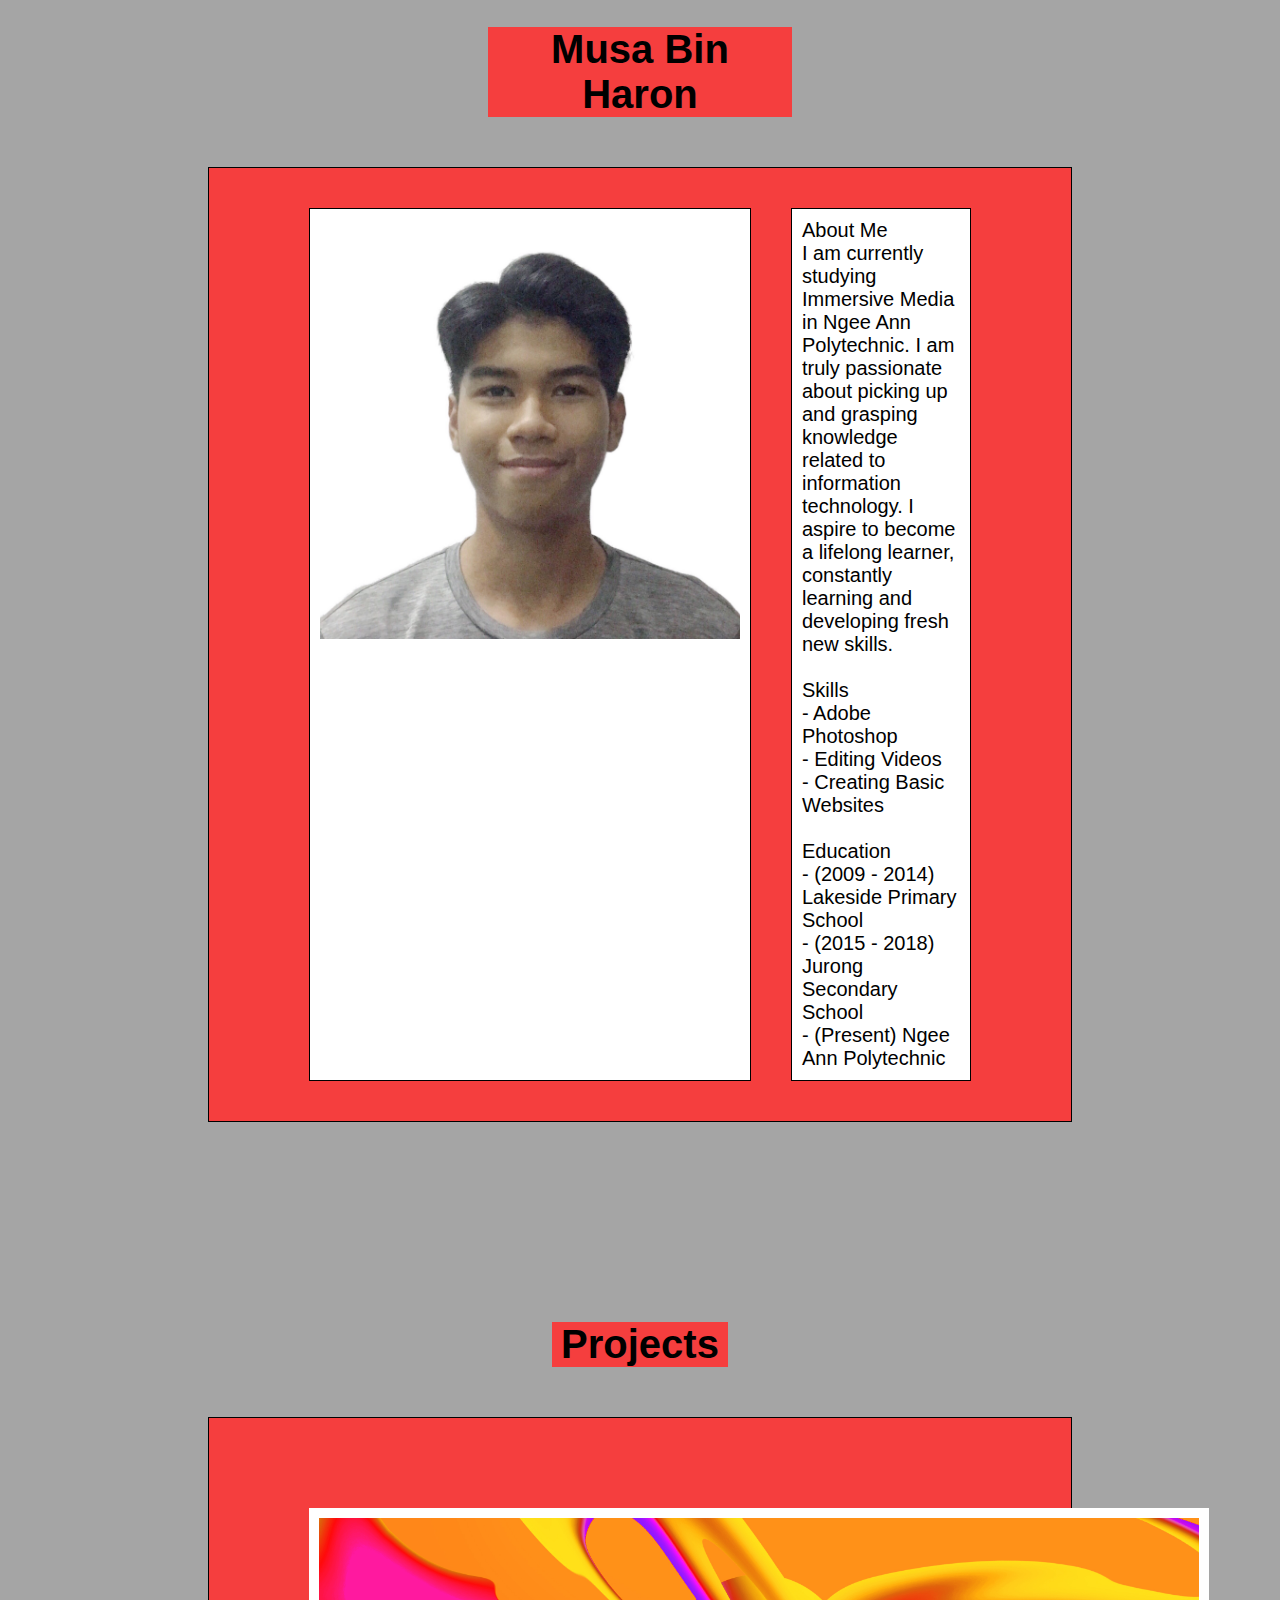
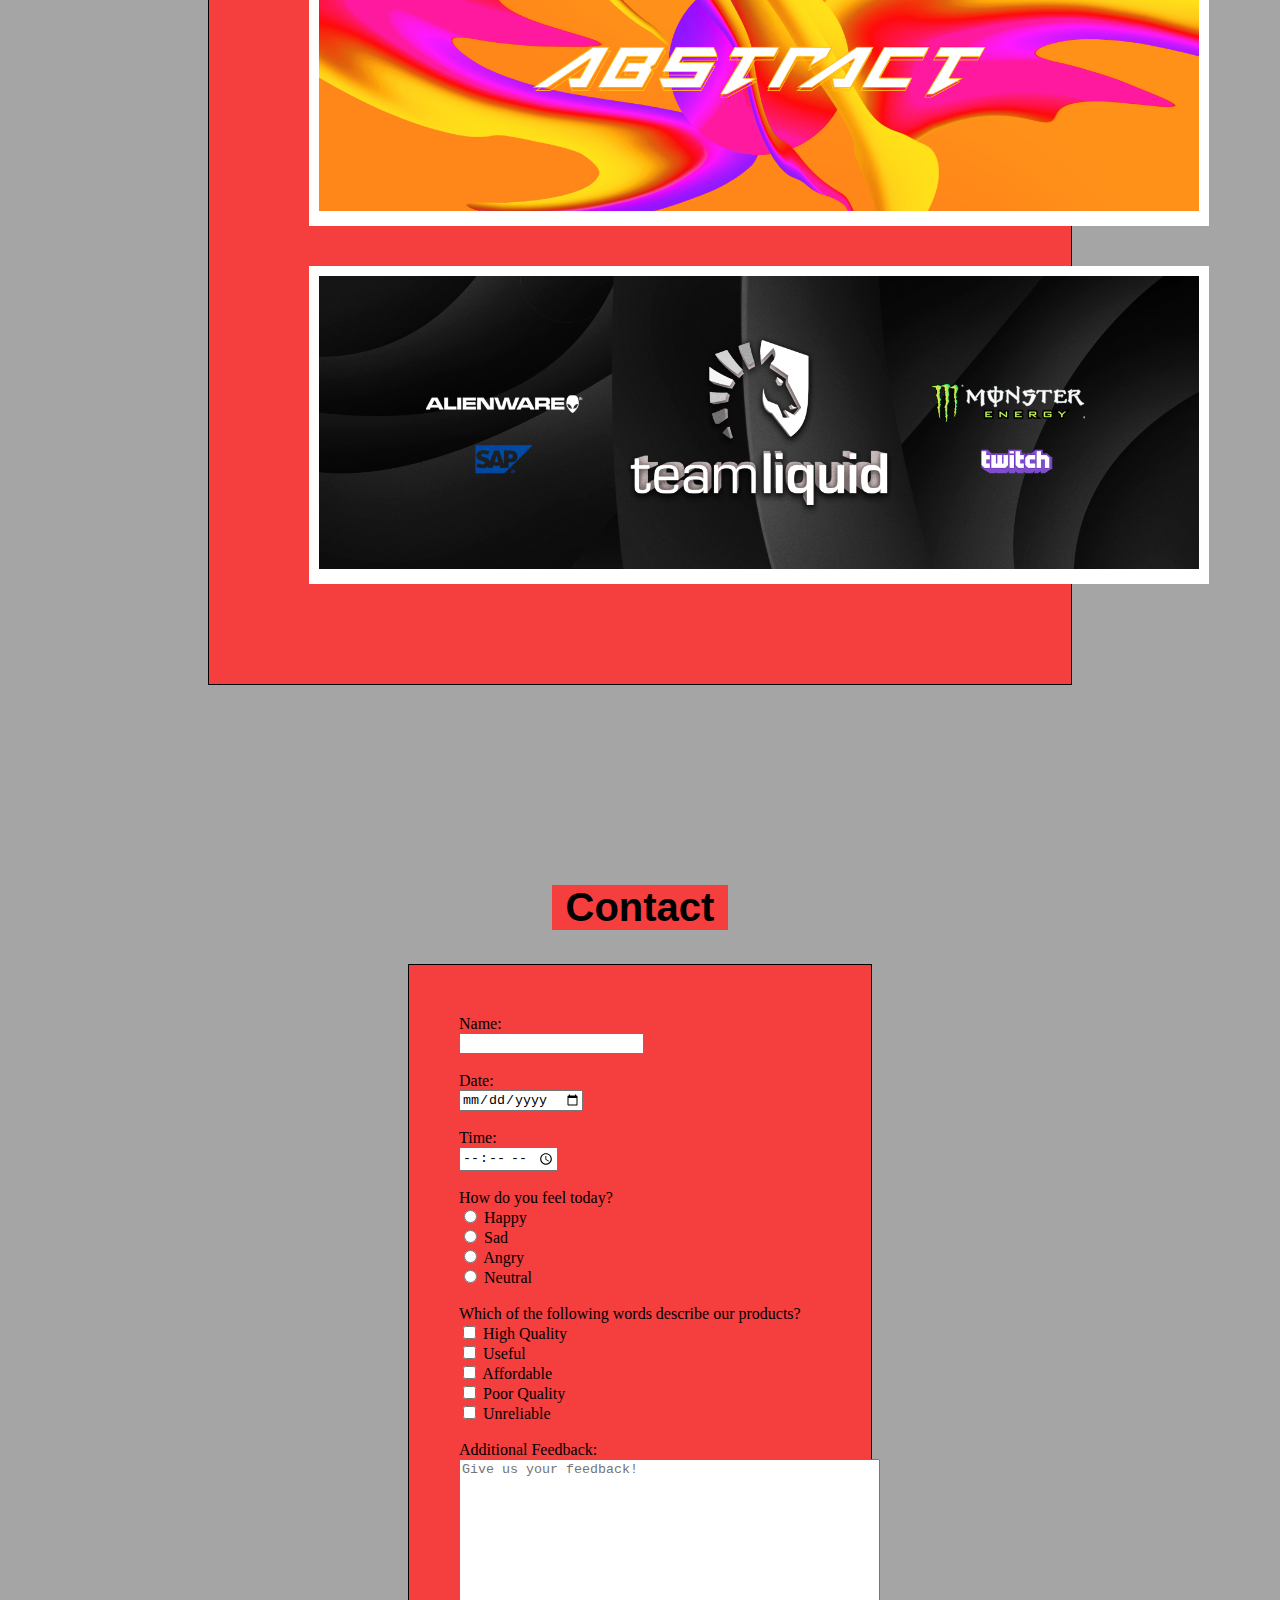
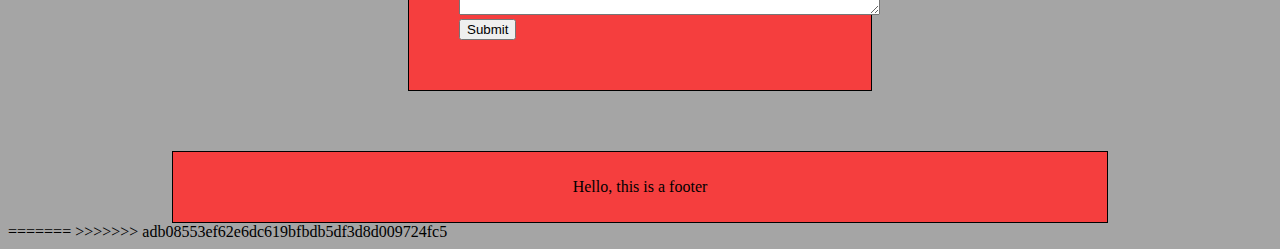
<file: index.html>
<!DOCTYPE html>
<html lang="en">
  <head>
    <meta charset="UTF-8" />
    <meta name="viewport" content="width=device-width, initial-scale=1.0" />
    <title>Document</title>
    <link href="style.css" rel="stylesheet" type="text/css" />
  </head>
  <body>
    <div class="intro-header">
      <h1>Musa Bin Haron</h1>
    </div>

    <ul class="flex-container-1">
      <li class="flex-item-1">
        <img id="profile-image" src="UHEE9041.JPG" />
      </li>
      <li class="flex-item-1">
        About Me<br />
        I am currently studying Immersive Media in Ngee Ann Polytechnic.
        I am truly passionate about picking up and grasping knowledge related to
        information technology. I aspire to become a lifelong learner,
        constantly learning and developing fresh new skills.<br /><br />
        Skills<br />
        - Adobe Photoshop<br />
        - Editing Videos<br />
        - Creating Basic Websites<br /><br />
        Education<br />
        - (2009 - 2014) Lakeside Primary School<br />
        - (2015 - 2018) Jurong Secondary School<br />
        - (Present) Ngee Ann Polytechnic 
      </li>
    </ul>

    <h2 class="projects-header">Projects</h2>

    <ul class="flex-container-2">
      <li class="flex-item-2"><img class="project-image" src="Abstract.jpg"></li>
      <li class="flex-item-2"><img class="project-image" src="Team Liquid Banner.png"></li>
    </ul>

    <h2 class="contact-header">Contact</h2>

    <div class="form-container">
      <form class="form-items" action="/some-url.php" method="post">
        <label for="name">Name:</label><br />
        <input type="text" name="name" /><br /><br />
        <label for="date">Date:</label><br />
        <input type="date" name="date" /><br /><br />
        <label for="time">Time:</label><br />
        <input type="time" name="time" /><br /><br />

        <label for="Question-1">How do you feel today?</label><br />
        <input type="radio" name="option" value="Happy" />
        <label for="Happy">Happy</label><br />
        <input type="radio" name="option" value="Sad" />
        <label for="Sad">Sad</label><br />
        <input type="radio" name="option" value="Angry" />
        <label for="Angry">Angry</label><br />
        <input type="radio" name="option" value="Neutral" />
        <label for="Neutral">Neutral</label><br /><br />

        <label for="Question-2"
          >Which of the following words describe our products?</label
        >
        <br />
        <input type="checkbox" name="word" value="High Quality" />
        <label for="High Quality">High Quality</label><br />
        <input type="checkbox" name="word" value="Useful" />
        <label for="Useful">Useful</label><br />
        <input type="checkbox" name="word" value="Affordable" />
        <label for="Affordable">Affordable</label><br />
        <input type="checkbox" name="word" value="Poor Quality" />
        <label for="Poor Quality">Poor Quality</label><br />
        <input type="checkbox" name="word" value="Unreliable" />
        <label for="Unreliable">Unreliable</label><br /><br />

        <label for="feedback">Additional Feedback:</label><br />
        <textarea
          name="feedback"
          rows="10"
          cols="50"
          placeholder="Give us your feedback!"
        ></textarea
        ><br />

        <input type="submit" value="Submit" />
      </form>
    </div>

    <footer>
      <p>Hello, this is a footer</p>
    </footer>
  </body>
</html>
=======
<!DOCTYPE html>
<html lang="en">
<head>
    <meta charset="UTF-8">
    <meta name="viewport" content="width=device-width, initial-scale=1.0">
    <title>Document</title>
</head>
<body>
    
</body>
</html>
>>>>>>> adb08553ef62e6dc619bfbdb5df3d8d009724fc5
</file>
<file: style.css>
body {
    background-color: rgb(165, 165, 165);
  }
  
  .intro-header {
    font-size: 20px;
    font-family: Arial, Helvetica, sans-serif;
    text-align: center;
    background-color: rgb(245, 62, 62);
    margin-left: 38%;
    margin-right: 38%;
  }
  
  .flex-container-1 {
    border: 1px solid black;
    list-style: none;
    display: flex;
    flex-wrap: wrap;
    flex-direction: row;
    padding: 80px;
    padding-top: 20px;
    padding-bottom: 20px;
    margin: 200px;
    margin-top: 50px;
    background-color: rgb(245, 62, 62);
  }
  
  #profile-image {
    width: 420px;
    height: 420px;
  }
  
  .flex-item-1 {
    border: 1px solid black;
    flex: 1;
    font-family: Arial, Helvetica, sans-serif;
    background-color: white;
    font-size: 20px;
    padding: 10px;
    margin: 20px;
  }
  
  .projects-header {
    background-color: rgb(245, 62, 62);
    margin-left: 43%;
    margin-right: 43%;
    font-size: 40px;
    font-family: Arial, Helvetica, sans-serif;
    text-align: center;
  }
  
  .flex-container-2 {
    border: 1px solid black;
    list-style: none;
    display: flex;
    flex-wrap: wrap;
    flex-direction: row;
    margin: 200px;
    margin-top: 50px;
    padding: 80px;
    padding-top: 70px;
    background-color: rgb(245, 62, 62);
  }
  
  .project-image {
    width: 880px;
  }
  
  .flex-item-2 {
    flex: 1;
    font-family: Arial, Helvetica, sans-serif;
    background-color: white;
    font-size: 20px;
    padding: 10px;
    margin: 20px;
  }
  
  .contact-header {
    background-color: rgb(245, 62, 62);
    margin-left: 43%;
    margin-right: 43%;
    font-size: 40px;
    font-family: Arial, Helvetica, sans-serif;
    text-align: center;
  }
  
  .form-container {
    background-color: rgb(245, 62, 62);
    border: 1px solid black;
    padding: 50px;
    margin-left: 400px;
    margin-right: 400px;
  }
  
  footer {
    border: 1px solid black;
    background-color: rgb(245, 62, 62);
    margin-top: 60px;
    padding: 10px;
    margin-left: 13%;
    margin-right: 13%;
    text-align: center;
  }
</file>
